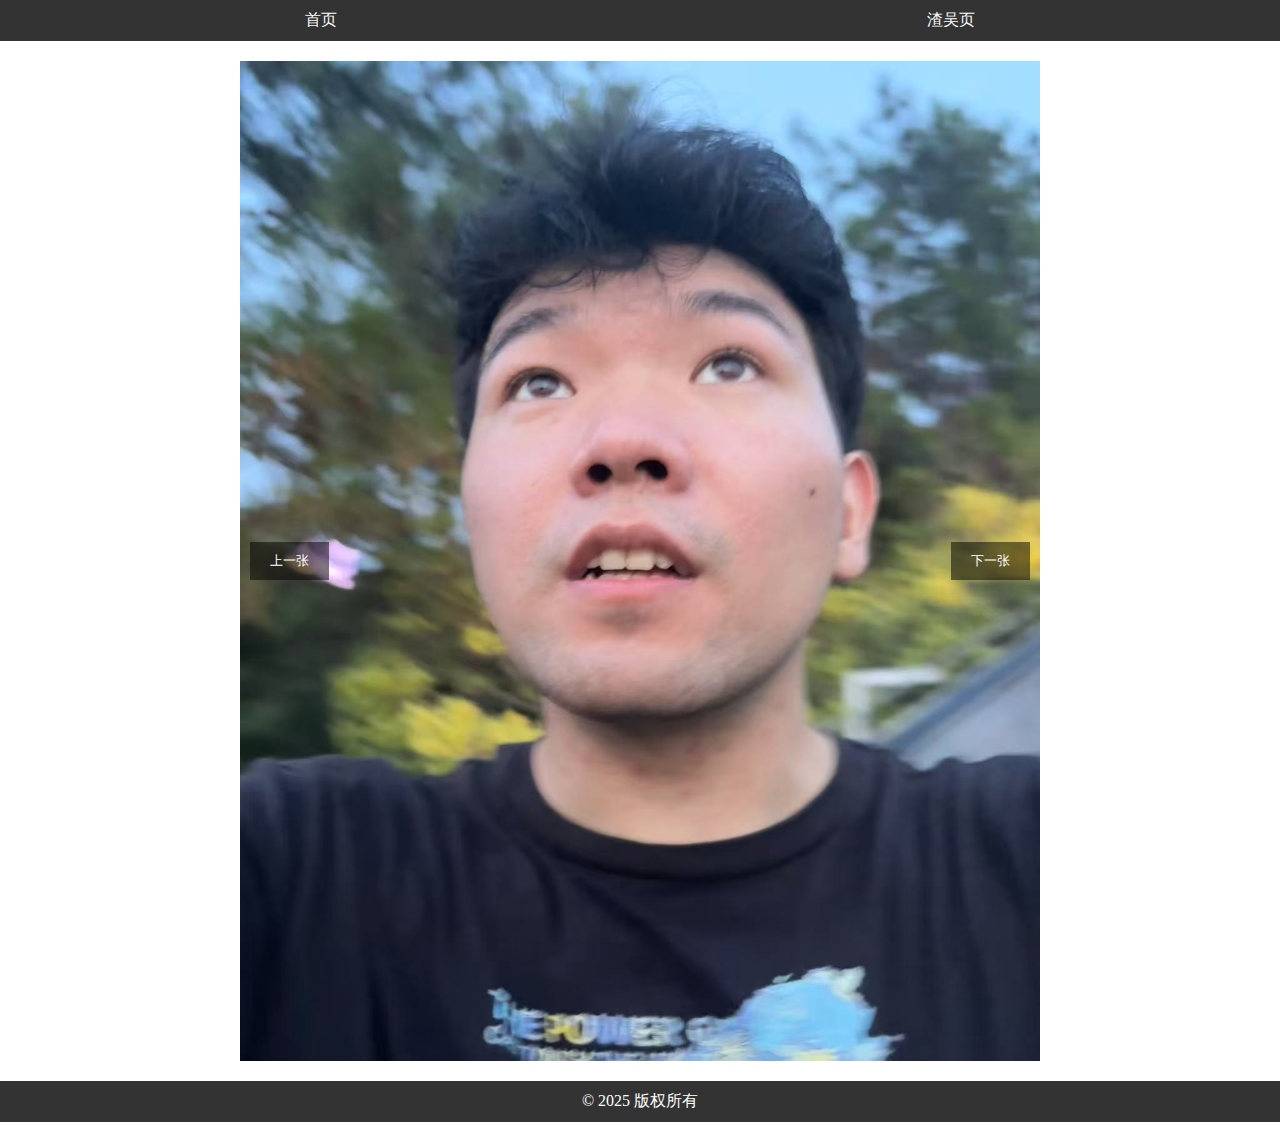
<file: zha.html>
<!DOCTYPE html>
<html lang="en">
<head>
    <meta charset="UTF-8">
    <meta name="viewport" content="width=device-width, initial-scale=1.0">
    <title>把渣男挂网上</title>
    <link rel="stylesheet" type="text/css" href="250519.css">
</head>
<body>
    <!-- 导航栏 -->
    <nav>
        <ul>
            <li><a href="250514.html">首页</a></li>
            <li><a href="/">渣吴页</a></li>
        </ul>
    </nav>

    <!-- 主要内容区域 -->
    <main>
        <script>
        // 获取导航栏的所有列表项
        const navItems = document.querySelectorAll('nav ul li');

        // 为每个列表项添加点击事件
        navItems.forEach((item) => {
            item.addEventListener('click', function () {
                // 移除所有列表项的样式（如果有）
                navItems.forEach((i) => {
                    i.style.backgroundColor = '';
                });

                // 为当前点击的列表项添加样式
                this.style.backgroundColor = '#555';
            });
        });
    </script>
    <!-- 图片容器 -->
    <div id="image-container">
        <img src="./image/吴1.jpg" alt="图片1" class="image active">
        <img src="./image/吴2.jpg" alt="图片2" class="image">
        <img src="./image/吴3.jpg" alt="图片3" class="image">
        <button id="prev-btn" class="btn">上一张</button>
        <button id="next-btn" class="btn">下一张</button>
        <div class="vertical-marquee">
            <div class="vertical-item">吴衡大渣男！</div>
            <div class="vertical-item">吴衡大渣男！</div>
            <div class="vertical-item">吴衡大渣男！</div>
            <!--复制内容-->
            <div class="vertical-item">吴衡大渣男！</div>
            <div class="vertical-item">吴衡大渣男！</div>
            <div class="vertical-item">吴衡大渣男！</div>
        </div>
    </div>
    <script>
        // 获取所有图片元素和按钮元素
        const images = document.querySelectorAll('.image');
        const prevBtn = document.getElementById('prev-btn');
        const nextBtn = document.getElementById('next-btn');
        let currentIndex = 0;

        // 显示指定索引的图片
        function showImage(index) {
            images.forEach((img, i) => {
                if (i === index) {
                    img.classList.add('active');
                } else {
                    img.classList.remove('active');
                }
            });
        }

        // 切换到下一张图片
        function nextImage() {
            currentIndex = (currentIndex + 1) % images.length;
            showImage(currentIndex);
        }

        // 切换到上一张图片
        function prevImage() {
            currentIndex = (currentIndex - 1 + images.length) % images.length;
            showImage(currentIndex);
        }

        // 自动切换图片
        let autoInterval = setInterval(nextImage, 3000);

        // 点击上一张按钮事件
        prevBtn.addEventListener('click', () => {
            clearInterval(autoInterval);
            prevImage();
            autoInterval = setInterval(nextImage, 3000);
        });

        // 点击下一张按钮事件
        nextBtn.addEventListener('click', () => {
            clearInterval(autoInterval);
            nextImage();
            autoInterval = setInterval(nextImage, 3000);
        });

        // 初始化显示第一张图片
        showImage(currentIndex);
    </script>
    </main>

    

    <!-- 页脚 -->
    <footer>
        &copy; 2025 版权所有
    </footer>
</body>
</html>
</file>
<file: 250519.css>
/* 全局样式 */
        * {
            margin: 0;
            padding: 0;
            box-sizing: border-box;
        }

        /* 导航栏样式 */
        nav {
            background-color: #333;
            color: white;
            padding: 10px;
        }

        nav ul {
            list-style-type: none;
            display: flex;
            justify-content: space-around;
        }

        nav ul li {
            cursor: pointer; /*鼠标悬停在列表项上时，显示为手型图标（通常用于可点击元素）*/
        }

        /* 主要内容区域样式 */
        main {
            padding: 20px;
        }

        /* 页脚样式 */
        footer {
            background-color: #333;
            color: white;
            text-align: center;
            padding: 10px;
        }
/* 整体容器样式 */
        #image-container {
            width: 800px;
            height: 1000px;
            position: relative;
            overflow: hidden;
            margin:0 auto;
        }

        /* 图片样式 */
        .image {
            width: 100%;
            height: 100%;
            display: none;
        }

        /* 显示的图片样式 */
        .image.active {
            display: block;
        }

        /* 切换按钮样式 */
        .btn {
            position: absolute;
            top: 50%;
            transform: translateY(-50%);
            padding: 10px 20px;
            background-color: rgba(0, 0, 0, 0.5);
            color: white;
            border: none;
            cursor: pointer;
        }

        /* 左切换按钮样式 */
        #prev-btn {
            left: 10px;
        }

        /* 右切换按钮样式 */
        #next-btn {
            right: 10px;
        }
/* 普通状态 */
a:link {
  text-decoration: none;
  color: #fcfcfc; /* 自定义颜色 */
}

/* 鼠标悬停状态 */
a:hover {
  text-decoration: none; /* 悬停时也不显示下划线 */
  color: #f5b2ec; /* 悬停时变色（可选） */
}

/* 访问过的链接 */
a:visited {
  color: #29abc9; /* 覆盖默认的紫色 */
}

/* 激活状态（点击时） */
a:active {
  color: #0c59a7; /* 点击时变色（可选） */
}

.vertical-marquee {
  position:absolute;
  overflow: hidden; /* 隐藏超出容器的文字 */
  white-space: nowrap; /* 防止文字换行 */
  background-color: white;
  padding: 10px 0;
  width: 100%;
  height: auto;
  animation: vertical-move 10s linear infinite; /* 动画名称、时长、速度、循环 */

}

.vertical-item {
  height: 30px; /* 每行高度 */
  line-height: 30px; /* 行高居中 */
  padding: 0 20px; /* 左右内边距 */
  font-size: 14px;
  padding-left: 100%; /* 初始位置：文字右侧对齐容器右侧 */
  animation: vertical-move 10s linear infinite; /* 动画名称、时长、速度、循环 */
}

@keyframes vertical-move {
  0% { transform: translateX(0); } /* 从容器底部外进入 */
  100% { transform: translateX(-50%); } /* 滚动到容器顶部外 */
}

.image-container:hover .vertical-marquee {
  animation-play-state: paused; /* 暂停动画 */
}
</file>
